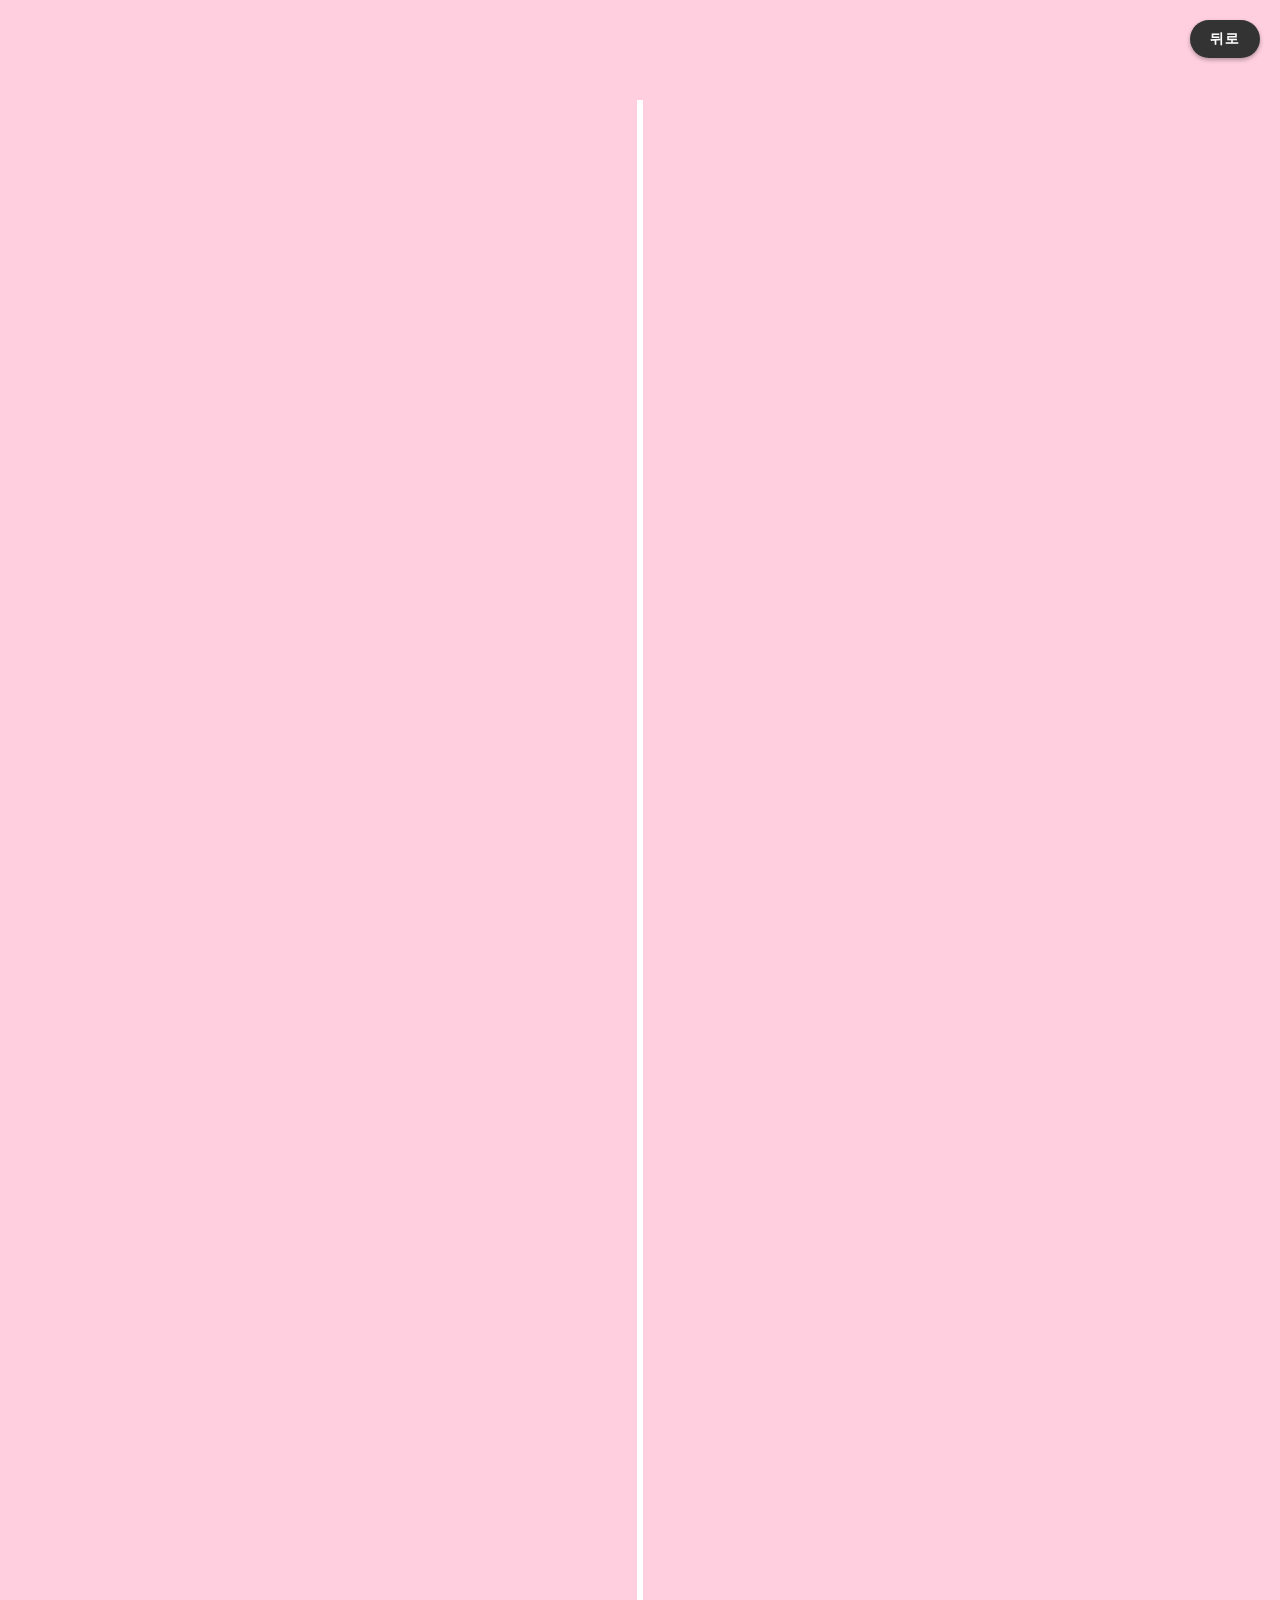
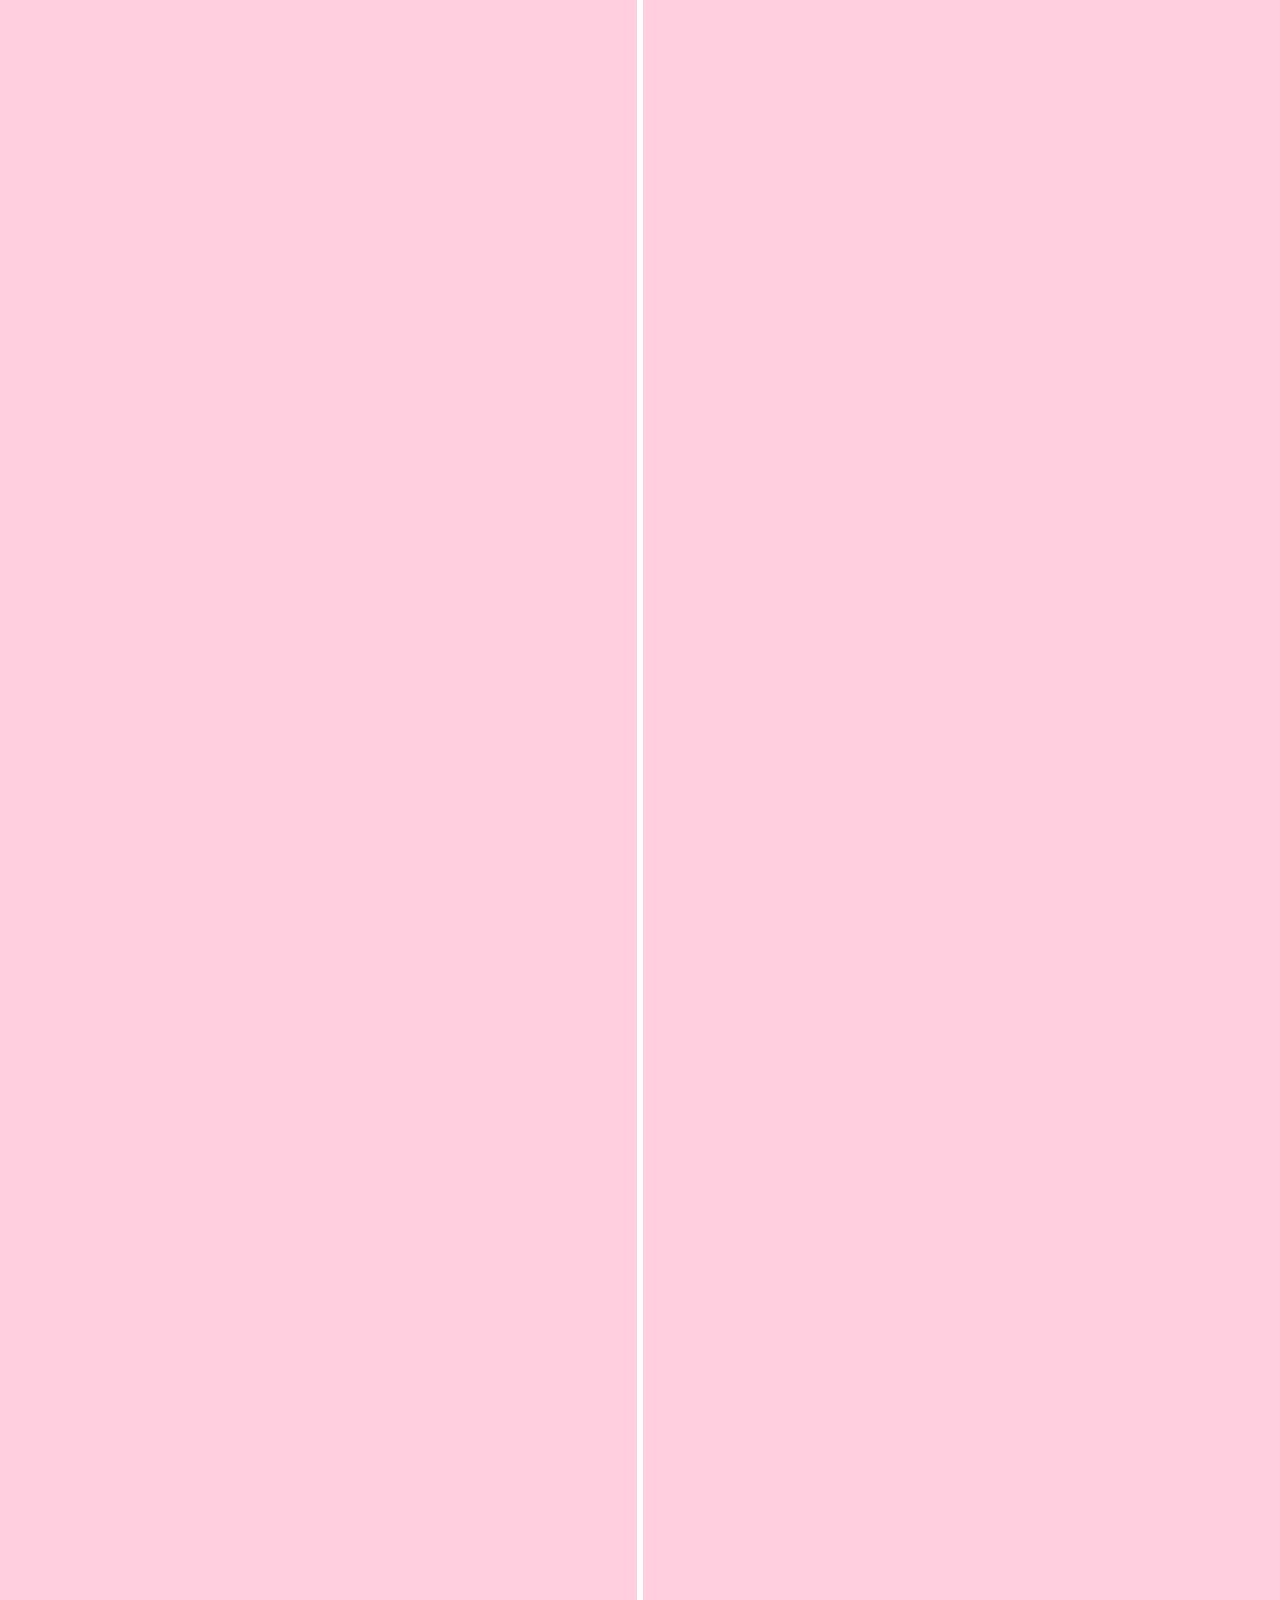
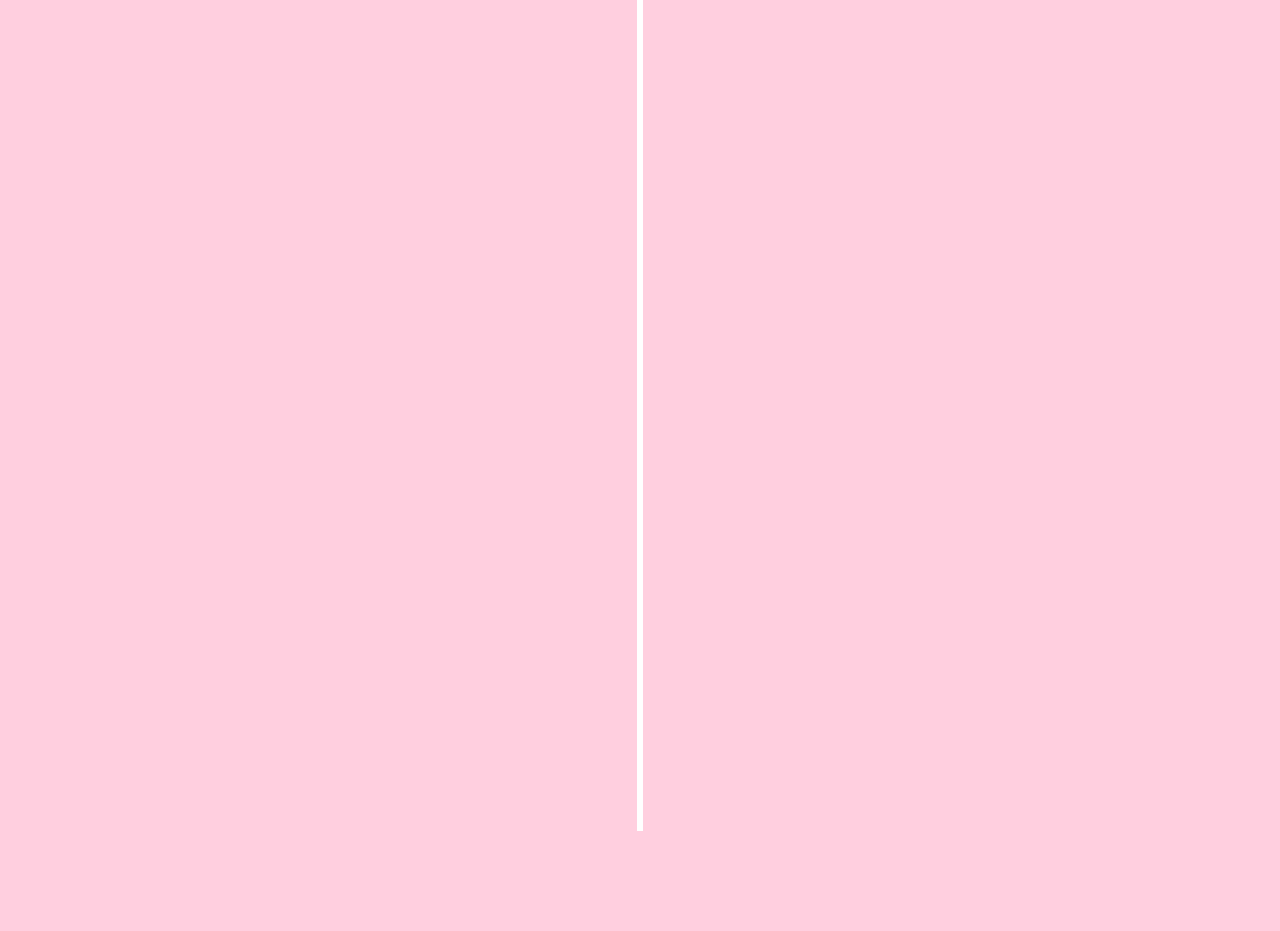
<file: Timeline/timeline.html>
<html lang="en">
<head>
    <meta charset="UTF-8">
    <meta http-equiv="X-UA-Compatible" content="IE=edge">
    <meta name="viewport" content="width=device-width, initial-scale=1.0">
    <title>timeline</title>
    <link rel="stylesheet" href="timeline.css">
</head>
<body>
    <a href="../pages/homepage.html" class="back-button">뒤로</a>

    
    
    <div class="timeline">
        <div class="container left-container">
            <img src="timelineimg/Heartlogo.png">
            <div class="text-box">
                <h2>첫 만남</h2>
                <small>2022-04-22</small>
                <p>구스덕에서 우리가 처음 만났지. 누나는 로비 화장실에서 노래를 부르고 있었고 나는 거기에 끌리듯이 가서 몇시간이고 누나 노래를 듣고 있었어. 이렇게 노래소리가 좋게 들린적도 처음이고 그렇게 누군가의 노래를 들으면서 오래 있었던것도 처음이었어. 정말 듣기 좋은 노래소리에 몇시간이고 있을 수 있었던거 같애 </p>
                <span class="left-container-arrow"></span>
            </div>
        </div>
        <div class="container right-container">
            <img src="timelineimg/Heartlogo.png">
            <div class="text-box">
                <h2>디스코드</h2>
                <small>2022-04-22</small>
                <p>그렇게 누나 노래를 듣고 누나를 계속 보고 싶어 디스코드를 알려달라고 했지. 그렇게 누나랑 더 연락할 수 있어서 기뻤어</p>
                <span class="right-container-arrow"></span>
            </div>
        </div>
        <div class="container left-container">
            <img src="timelineimg/Heartlogo.png">
            <div class="text-box">
                <h2>첫게임</h2>
                <small>2022-04-24</small>
                <p>로스트아크를 첫게임으로 같이 하게 됐지, 너무 재밌었어, 그전에는 누나의 목소리만 알았지만 같이 얘기하고 게임을 하면서 이번엔 누나의 성격을 알게 되었고 누나가 더더욱 좋아졌어..</p>
                <span class="left-container-arrow"></span>
            </div>
        </div>
        <div class="container right-container">
            <img src="timelineimg/Heartlogo.png">
            <div class="text-box">
                <h2>드라마</h2>
                <small>2022-04-30</small>
                <p>누나가 이태원클라쓰를 볼때였어 내가 은근슬쩍 추파를 던졌지. 그렇게 누나랑 밀회를 보게 되었어. 새로운걸 누나랑 할수있다는게 좋아서, 설렜어. 이때를 기점으로 누나랑 더 뭔가를 같이 하고 싶다는 생각이 많이 들었어 </p>
                <span class="right-container-arrow"></span>
            </div>
        </div>
        <div class="container left-container">
            <img src="timelineimg/Heartlogo.png">
            <div class="text-box">
                <h2>그렇게 한달</h2>
                <small>2022-04-30 ~ 2022-05-22</small>
                <p>누나랑 접점이 별로 없어서 누나가 재밌게 했다는 마이타임 앳 포샤가 생각나서 누나 프로필을 보니까 가장 많이 플레이한 게임인거야. 그래서 누나의 관심을 끌기 위해서 전혀 내 취향이 아닌 그 게임을 사서 했지. 잠깐 누나의 시선을 끌어서 다시 나를 신경써주니 은근 좋았지.. 그치만 그렇게 또 한달 뜨문뜨문 연락하게 됐어</p>
                <span class="left-container-arrow"></span>
            </div>
        </div>
        <div class="container right-container">
            <img src="timelineimg/Heartlogo.png">
            <div class="text-box">
                <h2>여름</h2>
                <small>2022-05-22 ~ 2022-07-16</small>
                <p>여름이 되고 많은 접점이 없이 지냈어 근데 그걸 깨준게 우리 그 창문형 에어컨ㅋㅋ</p>
                <span class="right-container-arrow"></span>
            </div>
        </div>
        <div class="container left-container">
            <img src="timelineimg/Heartlogo.png">
            <div class="text-box">
                <h2>새로운 시작? 몬헌</h2>
                <small>2022-07-16 ~ 2022-08-0?</small>
                <p>에어컨 얘기로 말을 트고 몬헌을 하면서 다시 많이 친해졌던거 같아, 누나가 전남친 얘기도 하기시작하고 조언도 얻을려고 하고 비록 그거 때문에 내가 누나를 귀찮아한다는 오해가 생겼지만..(전혀 아니야!)</p>
                <span class="left-container-arrow"></span>
            </div>
        </div>
        <div class="container right-container">
            <img src="timelineimg/Heartlogo.png">
            <div class="text-box">
                <h2>오해</h2>
                <small>2022-08-0? ~ 2022-08-09</small>
                <p>누나가 전남친 얘기를 하면서 오해가 생겼어 내가 귀찮아한다는.. 그러다 며칠이 지나고 누나가 친해진 남자가 맘에 안든다고 얘기를 했는데 내가 질투가 나 잘 안받아주니까 또 내가 귀찮아 한다는 오해가 쌓였어</p>
                <span class="right-container-arrow"></span>
            </div>
        </div>
        <div class="container left-container">
            <img src="timelineimg/Heartlogo.png">
            <div class="text-box">
                <h2>화해</h2>
                <small>2022-08-09 ~ 2022-08-09</small>
                <p>그날 직후 전화하고 난 정말 열심히 해명했지 그렇게 오해가 풀리고 내 전번도 알려주고 발신자표시제한으로 전화도 처음하게 됐어</p>
                <span class="left-container-arrow"></span>
            </div>
        </div>
        <div class="container right-container">
            <img src="timelineimg/Heartlogo.png">
            <div class="text-box">
                <h2>설레는 2주..가 아니고 4일 이구나?</h2>
                <small>2022-08-09 ~ 2022-08-14</small>
                <p>화해를 하고 설레는 4일을 보냈지 게임도 같이 하고 영화도 보고 드라마도 보고 이때는 매일매일이 설레고 기다려졌어 </p>
                <span class="right-container-arrow"></span>
            </div>
        </div>
        <div class="container left-container">
            <img src="timelineimg/Heartlogo.png">
            <div class="text-box">
                <h2>칙촉사건</h2>
                <small>2022-08-13</small>
                <p>누나가 겟아웃 보고 싶어해서 같이보고 싶다 했는데 내가 새벽에 친구들과 영화보면서 칙촉 사진을 보냈지.. 누난 맘도 상하고 연락 안하고 싶다고 했었는데 깊은 대화를 나누고 해결했지! 이때부터 뭔가 누나를 이성적으로 느꼈던거 같애 애써 아니라고 하지만 이미 누날 이성으로 느끼고 있는 ..</p>
                <span class="left-container-arrow"></span>
            </div>
        </div>
        <div class="container right-container">
            <img src="timelineimg/Heartlogo.png">
            <div class="text-box">
                <h2>한달이 지나고</h2>
                <small>2022-08-13 ~ 2022-09-05</small>
                <p>달이 지나면서 우리의 대화량이 급격하게 늘었었어 거의 매일 같이 놀았고 같이 드라마보고 영화보고 옵치도 처음으로 같이하고 테탑도 같이하고 친목서버에 잠입할려고도 하고 누나가 좋아하는 노래도 같이 듣고 테탑하면서 데이트도 하고 ㅋㅋ 사이가 깊어졌어 많이</p>
                <span class="right-container-arrow"></span>
            </div>
        </div>
        <div class="container left-container">
            <img src="timelineimg/Heartlogo.png">
            <div class="text-box">
                <h2>질투</h2>
                <small>2022-08-13</small>
                <p>내가 누나한테 좀 많이 질투를 느꼈을때야, 기분이 나빠질정도로. 누나가 서버에 괜찮은 남자애가 있다고, 노래할때 그 남자애가 들어와서 같이 얘기하다 같이 술마시기로 했는데 단둘이서 술을 마신다네? 근데 누난 그걸 기대 된다고 나한테 얘기했지. 난 너무 질투가 났어, 괜찮은 남자? 남자?? 내가 누나 남친이 아니니 같이 마시지 말라고는 못하겠는데 질투는 나고. 시큰둥 반응했지 누난 내 반응에 기분이 상했고 이날부로 연락이 끊겼지</p>
                <span class="left-container-arrow"></span>
            </div>
        </div>
        <div class="container right-container">
            <img src="timelineimg/Heartlogo.png">
            <div class="text-box">
                <h2>추석</h2>
                <small>2022-09-05 ~ 2022-09-08</small>
                <p>누나가 연락이 와서 보니 스팀도 삭제되있고 디코도 삭제 돼있었어 옵치 비번도 바뀌고, 일단 누나도 화가 풀려서 다시 날 받아줬었는데 누난 추석 스트레스를 받고 있어서 멘탈이 터져서 그런지 나랑의 감정소모가 힘들었던건지 여기서 더 연락하는게 의미가 없다고 얘기했어.. 이때 마음이 너무 아팠지 난 누나랑 더 깊은 관계로 발전하고 싶은데 여기서? 하루가 지나고 전화를 하게 되었는데 그저그렇게 잘안풀리지도 풀리지도 않은채 전화를 끊었지 한번더 여기서 별로 달라질게 없다고 의미가 없다고 얘기를 듣고 다시 위기였어 그때 계속 얘기를 하면서 여유가 생길때 추석이 끝나고 누나한테 다시 연락하자고 했지..</p>
                <span class="right-container-arrow"></span>
            </div>
        </div>
        <div class="container left-container">
            <img src="timelineimg/Heartlogo.png">
            <div class="text-box">
                <h2>인정</h2>
                <small>2022-09-10 ~ 2022-09-16</small>
                <p>추석이 지나고 누나가 마음에 여유생겼어, 다시 기분이 괜찮아졌지. 가장 스트레스 받던일이 사라지니 그전에 추석에 있었던일도 나랑 얘기하고 장난도 치면서 풀었지. 전화도 하고(발신자 표시 제한이지만 아직)겜도 하고 겜하면서 뽀뽀도 시작하고 난 전화하면서 인정했지 내가 누나 좋아한다고.. 그 후에는 내가 누나 애인 될게라는 대담한 말도 하고 했는데.. 아직까진 서로 확신을 얻은 때는 아니였던거 같애</p>
                <span class="left-container-arrow"></span>
            </div>
        </div>
        <div class="container right-container">
            <img src="timelineimg/Heartlogo.png">
            <div class="text-box">
                <h2>9월 16일</h2>
                <small>2022-09-16</small>
                <p>우리가 사귄 날이라고 정한날인데 이날이 아침에 소리로 망했다 밤에 소리로 흥한날이네</p>
                <span class="right-container-arrow"></span>
            </div>
        </div>
        <div class="container left-container">
            <img src="timelineimg/Heartlogo.png">
            <div class="text-box">
                <h2>1월까지 4개월</h2>
                <small>2022-09-20</small>
                <p>알콩달콩 지내다가도 한번싸우기도 하고 헤어질뻔하다가 다시 풀고 또 그렇게 새로운 소리 게임 드라마 영화를 보고 중간에 제주도도 다녀오고, 10월달 말에는 위기가 있다 다시 풀고, 이때가 처음으로 풀고나서 더 끈끈해졌던거 같아 그리고 또 며칠후에 위기가 있었는데 이때그 그 벤치사건 ㅋㅋ 그렇게 또 알콩달콩 콩을 볶으며 지내면서 난 부산도 다녀오고 왕좌의 게임도 보고 새로운 게임도 하고 서로 각자 게임도 하고 누난 미디벌 다이너스티 한창하다가 누난 가족문제로 힘들때 나도 누날 스트레스 받게해서 한번 더 위기가 있다가 누나가 마음을 열고 무슨일인지 말해주고 풀게 됬지 11월달은 누나 어머니가 갑자기 안 좋아져서 병원 가느라 많이 바뻤지.. 12월이 되서는 어머님 돌아가시고.. 그때 옆에 같이 못 있어줘서 진짜 미안했어.. 11월달말에도 한번 위기가 있고 그땐 부랄딱밤 그걸로 해결이 됬었지 12월달은 누나 독서실 다니기 시작하고 나랑도 되게 밝게 연락했는데 솔직히 걱정 많이 됐어 너무 밝아서 .. 그러다 12월 중반쯤 한번더 위기가 오지 연락빈도수 문제로 그때도 난 누날 붙잡았고 어찌저찌 해결 할 수 있었지. 그렇게 한달동안 또 알콩달콩~ 오순도순 서로를 더 잘 알아가며 지내다가 1월 초반 한번 또 작게 싸우고 해결하고 또 며칠후에 크게 싸우고 헤어질뻔하다 다시 연락하고 해결하고 그렇게 이쁘게 지내다 싶다 내 애정표현이 누나가 원하던 연애가 아니였어서 헤어지게 되지.. </p>
                <span class="left-container-arrow"></span>
            </div>
        </div>
        <div class="container right-container">
            <img src="timelineimg/Heartlogo.png">
            <div class="text-box">
                <h2>새로운 시작</h2>
                <small>2022-02-01 ~ 현재</small>
                <p>난 1월달 헤어졌을때 기준으로 우리가 새로운 시작을 했다고 생각해.. 진짜 단순 호감 단순 연애감정보단 누나를 정말 사랑하기 시작했던 스타팅 포인트였던거 같애</p>
                <span class="right-container-arrow"></span>
            </div>
        </div>

        <div class="container end-container">
            <img src="timelineimg/Heartlogo.png">
        </div>
    </div>





    
</body>
</html>
</file>
<file: Timeline/timeline.css>
*{
    margin: 0;
    padding: 0;
    font-family: 'Poppins', sans-serif;
    box-sizing: border-box;
}

body{
    background: hwb(340 81% 0%);
}

.back-button {
    position: fixed;
    top: 20px;
    right: 20px;
    padding: 10px 20px;
    background-color: #333;
    color: #fff;
    text-decoration: none;
    border: none;
    border-radius: 50px;
    font-size: 14px;
    font-weight: bold;
    letter-spacing: 1px;
    text-transform: uppercase;
    transition: background-color 0.3s ease;
    box-shadow: 0 2px 4px rgba(0, 0, 0, 0.3);
}

.back-button:hover {
    background-color: #555;
    box-shadow: 0 4px 6px rgba(0, 0, 0, 0.3);
}


.timeline{
    position: relative;
    max-width: 1200px;
    margin: 100px auto;
}

.container{
    padding: 10px 50px;
    position: relative;
    width: 50%;
    animation: movedown 1s linear forwards;
    animation: fadein 1s forwards;
    opacity: 0;
}

@keyframes fadein {
    from {
      opacity: 0;
    }
    to {
      opacity: 1;
    }
  }

@keyframes movedown {
    0%{
        opacity: 1;
        transform: translateY(-30px);
    }
    100%{
        opacity: 1;
        transform: translateY(0px);
    }
}

.container:nth-child(1){
    animation-delay: 0.3s;
}
.container:nth-child(2){
    animation-delay: 3s;
}
.container:nth-child(3){
    animation-delay: 5s;
}
.container:nth-child(4){
    animation-delay: 7s;
}
.container:nth-child(5){
    animation-delay: 9s;
}
.container:nth-child(6){
    animation-delay: 12s;
}
.container:nth-child(7){
    animation-delay: 14s;
}
.container:nth-child(8){
    animation-delay: 17s;
}
.container:nth-child(9){
    animation-delay: 19s;
}
.container:nth-child(10){
    animation-delay: 21s;
}
.container:nth-child(11){
    animation-delay: 23s;
}
.container:nth-child(12){
    animation-delay: 26s;
}
.container:nth-child(13){
    animation-delay: 28s;
}
.container:nth-child(14){
    animation-delay: 32s;
}
.container:nth-child(15){
    animation-delay: 34s;
}
.container:nth-child(16){
    animation-delay: 38s;
}
.container:nth-child(17){
    animation-delay: 40s;
}
.container:nth-child(18){
    animation-delay: 45s;
}

.text-box{
    padding: 20px 30px;
    background: #fff;
    position: relative;
    border-radius: 6px;
    font-size: 15px;
}

.left-container{
    left: 0;
}

.right-container{
    left: 50%;
}

.container img{
    position: absolute;
    width: 40px;
    border-radius: 50%;
    right: -20px;
    top: 32px;
    z-index: 10;
    transform: scale(0); /* Added property */
    animation: popup 1s forwards; /* Added animation */
}

.container:nth-child(1) img {
    animation-delay: 1s;
}

.container:nth-child(2) img {
    animation-delay: 3s;
}

.container:nth-child(3) img {
    animation-delay: 4s;
}

.container:nth-child(3) img {
    animation-delay: 4s;
}

.container:nth-child(1) img {
    animation-delay: 1s;
}

.container:nth-child(2) img {
    animation-delay: 3s;
}

.container:nth-child(3) img {
    animation-delay: 4s;
}

.container:nth-child(3) img {
    animation-delay: 4s;
}
.container:nth-child(1) img {
    animation-delay: 1s;
}

.container:nth-child(2) img {
    animation-delay: 3s;
}

.container:nth-child(3) img {
    animation-delay: 4s;
}

.container:nth-child(3) img {
    animation-delay: 4s;
}

@keyframes popup {
    0% {
        transform: scale(0); /* Start with image scaled to 0 */
    }
    80% {
        transform: scale(1.2); /* Pop-up effect: increase scale slightly */
    }
    100% {
        transform: scale(1); /* Restore original scale */
    }
}




.right-container img{
    left: -20px;
}


.timeline::after{
    content:'';
    position: absolute;
    width: 6px;
    height: 100%;
    background: #fff;
    top: 0;
    left: 50%;
    margin-left: -3px;
    z-index: -1;
    animation: moveline 48s linear forwards;
}

@keyframes moveline {
    0%{
        height: 0;
    }
    100%{
        height: 100%;
    }
}

.text-box{
    font-weight: 600;
}
.text-box small{
    display: inline-block;
    margin-bottom: 15px;
}

.left-container-arrow{
    height: 0;
    width: 0;
    position: absolute;
    top: 28px;
    z-index: 1;
    border-top: 15px solid transparent;
    border-bottom: 15px solid transparent;
    border-left: 15px solid #fff;
    right: -15px;
}

.right-container-arrow{
    height: 0;
    width: 0;
    position: absolute;
    top: 28px;
    z-index: 1;
    border-top: 15px solid transparent;
    border-bottom: 15px solid transparent;
    border-right: 15px solid #fff;
    left: -14px;
}

.text-box p{
    font-size: 15px;
    letter-spacing: 0px;
    width: 100%;
    animation:
        typing 2s steps(18),
        
}

@keyframes typing{
    from {width: 0}
}
</file>
